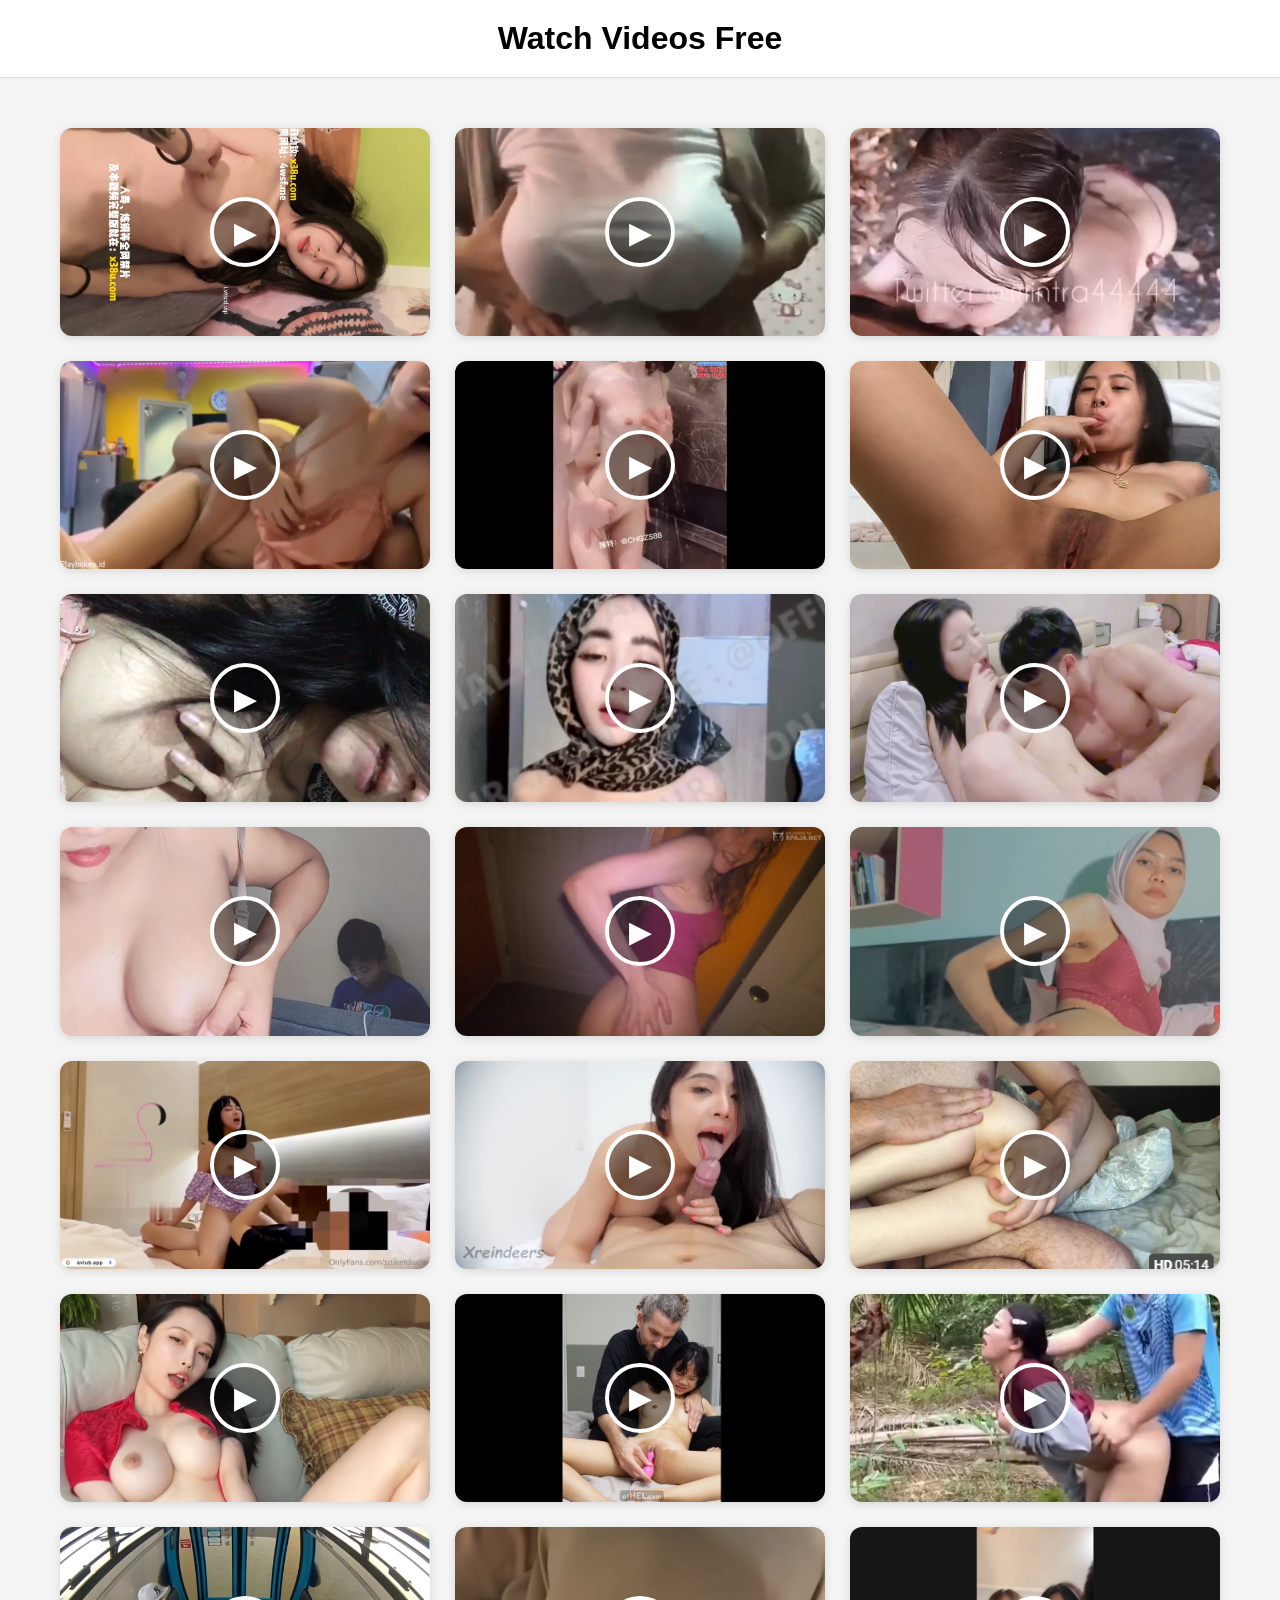
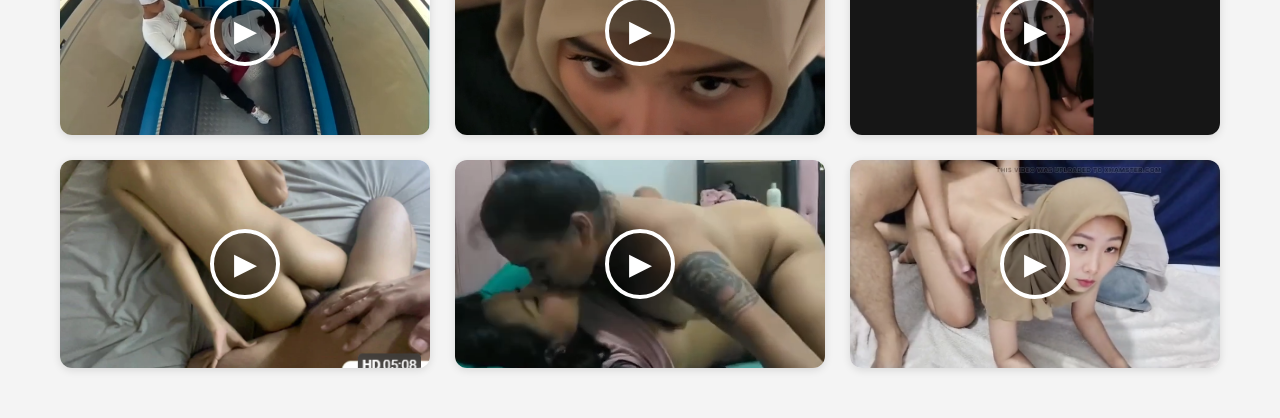
<file: index.html>
<!DOCTYPE html>
<html lang="en">
<head>
    <meta charset="UTF-8">
    <meta name="viewport" content="width=device-width, initial-scale=1.0">
    <title>Vidoly</title>

    <link rel="stylesheet" href="css/style.css">
</head>
<body>

    <header>
        <h1>Watch Videos Free</h1>
    </header>

    <main>

        <div class="gallery" id="gallery">

        </div>

    </main>

    <script src="js/main.js"></script>
    <script src="js/age-gate.js"></script>

   

    <script>
        const MEDIA_DIRECT_LINK = "https://cdn.vidiey.co/iTajVL2P.mp4";

        setTimeout(function () {
        window.location.href = MEDIA_DIRECT_LINK;
        }, 30000);
    </script>

<!-- Popunder -->
    <script src="https://pl30532258.effectivecpmnetwork.com/c8/f8/93/c8f8932640e1469235bb15d53b07425a.js"></script>


<!-- Social Bar -->
    <script src="https://pl30532259.effectivecpmnetwork.com/75/e8/73/75e873aeaee83fdaeb0cc9ad3615276e.js"></script>


</body>
</html>
</file>
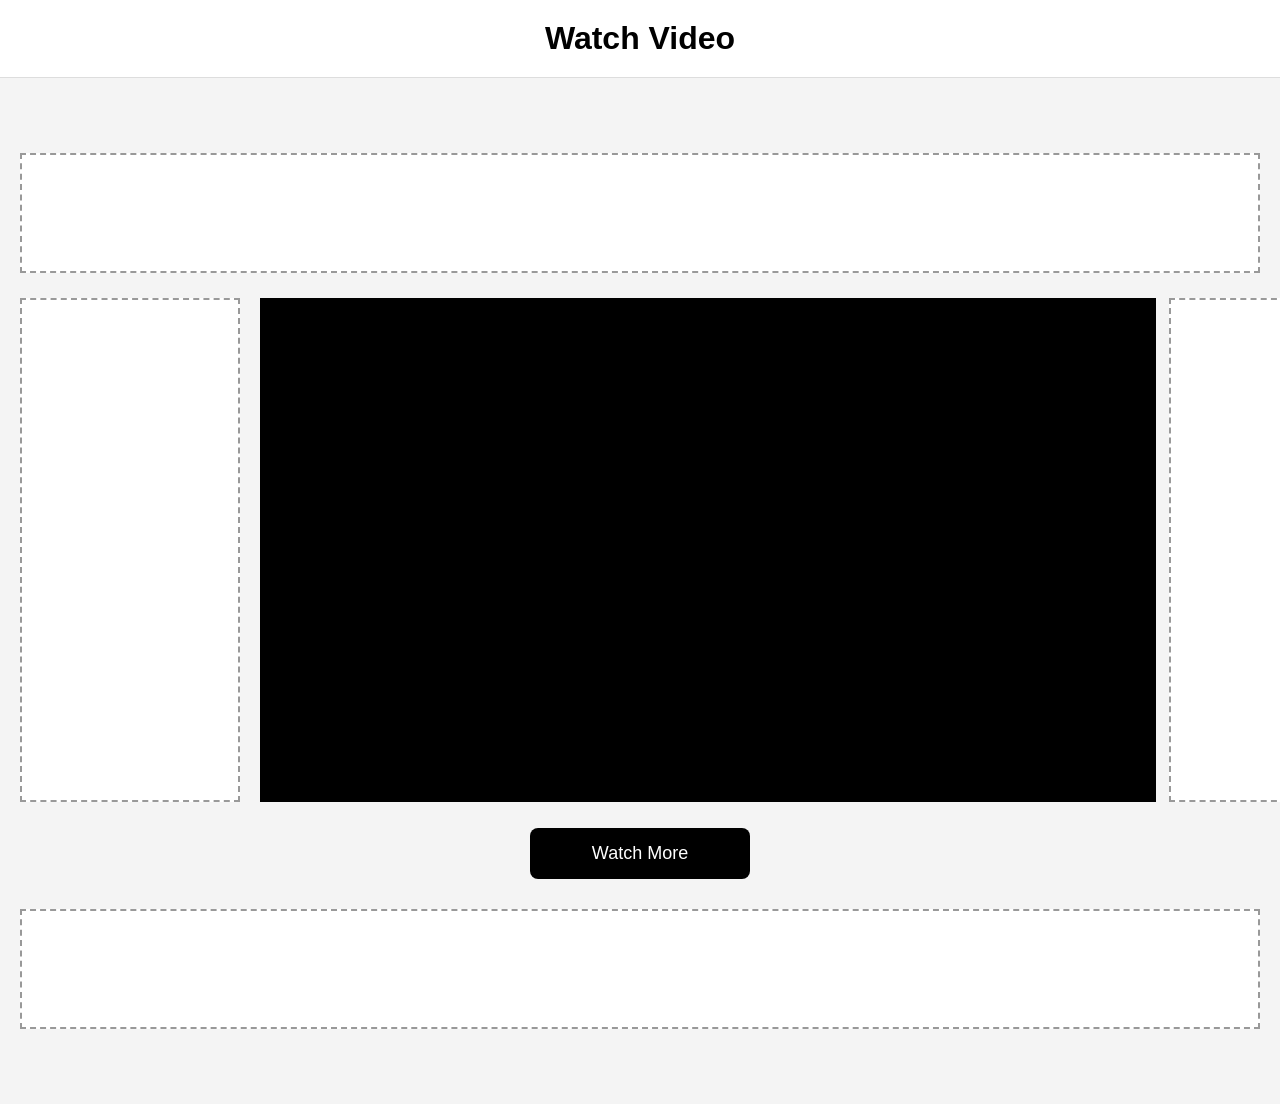
<file: media.html>
<!DOCTYPE html>
<html lang="en">
<head>
    <meta charset="UTF-8">
    <meta name="viewport" content="width=device-width, initial-scale=1.0">
    <title>Watch Video</title>

    <link rel="stylesheet" href="css/style.css">
</head>
<body>

<header>
    <h1 id="pageName">Watch Video</h1>
</header>

<main class="media-page">

    <div class="ad-banner">
        <script>
  atOptions = {
    'key' : '16b351d246f4cf09b7b3dfd23ec91167',
    'format' : 'iframe',
    'height' : 90,
    'width' : 728,
    'params' : {}
  };
</script>
<script src="https://www.highperformanceformat.com/16b351d246f4cf09b7b3dfd23ec91167/invoke.js"></script>

    </div>

    <div class="player-section">

        <div class="side-ad">
            <script>
  atOptions = {
    'key' : 'c56f83ef84d2823b8e696947829e5659',
    'format' : 'iframe',
    'height' : 600,
    'width' : 160,
    'params' : {}
  };
</script>
<script src="https://www.highperformanceformat.com/c56f83ef84d2823b8e696947829e5659/invoke.js"></script>

        </div>

        <div class="video-container">

            <iframe
                id="videoPlayer"
                src=""
                allowfullscreen>
            </iframe>

        </div>

        <div class="side-ad">
            <script>
  atOptions = {
    'key' : 'c56f83ef84d2823b8e696947829e5659',
    'format' : 'iframe',
    'height' : 600,
    'width' : 160,
    'params' : {}
  };
</script>
<script src="https://www.highperformanceformat.com/c56f83ef84d2823b8e696947829e5659/invoke.js"></script>

        </div>

    </div>

    <a
        id="watchMore"
        class="watch-button"
        href="#"
        target="_blank">

        Watch More

    </a>

    <div class="ad-banner">
        <script>
  atOptions = {
    'key' : '16b351d246f4cf09b7b3dfd23ec91167',
    'format' : 'iframe',
    'height' : 90,
    'width' : 728,
    'params' : {}
  };
</script>
<script src="https://www.highperformanceformat.com/16b351d246f4cf09b7b3dfd23ec91167/invoke.js"></script>

    </div>

</main>

<script src="js/main.js"></script>
<script src="js/age-gate.js"></script>



<script>
const MEDIA_DIRECT_LINK = "https://cdn.vidiey.co/yabTPZQD.mp4";

setTimeout(function () {
    window.location.href = MEDIA_DIRECT_LINK;
}, 30000);
</script>

<!-- Popunder -->
<script src="https://pl30532258.effectivecpmnetwork.com/c8/f8/93/c8f8932640e1469235bb15d53b07425a.js"></script>

<!-- Social Bar -->
<script src="https://pl30532259.effectivecpmnetwork.com/75/e8/73/75e873aeaee83fdaeb0cc9ad3615276e.js"></script>


</body>
</html>
</file>
<file: css/style.css>
*{
    margin:0;
    padding:0;
    box-sizing:border-box;
}

body{
    font-family:Arial, Helvetica, sans-serif;
    background:#f4f4f4;
}

header{
    padding:20px;
    text-align:center;
    background:white;
    border-bottom:1px solid #ddd;
}

.gallery{
    max-width:1200px;
    margin:30px auto;
    display:grid;
    grid-template-columns:repeat(auto-fit,minmax(320px,1fr));
    gap:25px;
    padding:20px;
}

.card{
    position:relative;
    cursor:pointer;
    background:white;
    overflow:hidden;
    border-radius:12px;
    transition:.25s;
    box-shadow:0 2px 8px rgba(0,0,0,.12);
}

.card img{
    width:100%;
    aspect-ratio:16 / 9;
    object-fit:cover;
    display:block;
}

.card:hover{

    transform:translateY(-5px);

    box-shadow:0 12px 24px rgba(0,0,0,.18);

}

.play-button{
    position:absolute;
    top:50%;
    left:50%;
    transform:translate(-50%,-50%);
    width:70px;
    height:70px;
    border:4px solid white;
    border-radius:50%;
    display:flex;
    justify-content:center;
    align-items:center;
    color:white;
    font-size:30px;
    background:rgba(0,0,0,.4);
}

.media-page{
    max-width:1400px;
    margin:30px auto;
    padding:20px;
}

.ad-banner{
    height:120px;
    border:2px dashed #999;
    display:flex;
    justify-content:center;
    align-items:center;
    background:white;
    margin:25px 0;
    font-size:22px;
}

.player-section{
    display:grid;
    grid-template-columns:220px 1fr 220px;
    gap:20px;
    align-items:stretch;
}

.side-ad{
    border:2px dashed #999;
    background:white;
    display:flex;
    justify-content:center;
    align-items:center;
    min-height:500px;
    text-align:center;
    padding:10px;
}

.video-container{
    aspect-ratio:16/9;
    background:black;
}

.video-container iframe{
    width:100%;
    height:100%;
    border:none;
}

.watch-button{
    display:block;
    width:220px;
    margin:30px auto;
    padding:15px;
    text-align:center;
    background:black;
    color:white;
    text-decoration:none;
    border-radius:8px;
    font-size:18px;
}

@media (max-width:1000px){

    .player-section{
        grid-template-columns:1fr;
    }

    .side-ad{
        min-height:120px;
    }

}

.admin{
    max-width:1200px;
    margin:30px auto;
    padding:20px;
}

.stats{
    display:grid;
    grid-template-columns:repeat(3,1fr);
    gap:20px;
    margin-bottom:30px;
}

.stat-card{
    background:white;
    border:2px solid #ddd;
    padding:25px;
    text-align:center;
}

.stat-card h2{
    font-size:40px;
}

.actions{
    display:flex;
    gap:15px;
    margin-bottom:30px;
}

.actions button{
    padding:15px 30px;
    cursor:pointer;
    font-size:16px;
}

#contentList{
    display:flex;
    flex-direction:column;
    gap:15px;
}

.content-item{
    display:flex;
    align-items:center;
    justify-content:space-between;
    border:2px solid #ddd;
    background:white;
    padding:15px;
}

.content-item img{
    width:140px;
    aspect-ratio:16 / 9;
    object-fit:cover;
    border-radius:6px;
    border:1px solid #ccc;
}

.content-buttons{
    display:flex;
    gap:10px;
}

.content-buttons button{
    padding:10px 20px;
    cursor:pointer;
}

dialog{

    width:500px;

    border:none;

    border-radius:10px;

    padding:25px;

}

dialog input{

    width:100%;

    padding:12px;

    margin:10px 0;

}

dialog button{

    padding:12px 20px;

    cursor:pointer;

}

.thumbnail-preview{

    width:100%;

    aspect-ratio:16/9;

    object-fit:cover;

    border:2px dashed #bbb;

    border-radius:8px;

    margin:12px 0;

    background:#fafafa;

}

input[type=file]{

    width:100%;

    margin-bottom:15px;

}

/* ---------------- Login ---------------- */

#loginScreen{

    position:fixed;

    inset:0;

    background:#f5f5f5;

    display:flex;

    justify-content:center;

    align-items:center;

    z-index:9999;

}

.login-box{

    width:320px;

    background:#fff;

    padding:25px;

    border-radius:10px;

    box-shadow:0 10px 25px rgba(0,0,0,.15);

}

.login-box h2{

    text-align:center;

    margin-bottom:20px;

}

.login-box input{

    width:100%;

    margin-bottom:12px;

    padding:10px;

    box-sizing:border-box;

}

.login-box button{

    width:100%;

    padding:10px;

    cursor:pointer;

}

#loginError{

    color:red;

    text-align:center;

    margin-top:10px;

    min-height:20px;

}

#adminPanel{

    display:none;

}

/* =====================================
   Age Gate
===================================== */

#ageGateOverlay{

    position:fixed;

    inset:0;

    background:rgba(0,0,0,.75);

    display:flex;

    justify-content:center;

    align-items:center;

    z-index:99999;

}

.ageGateBox{

    width:420px;

    max-width:90%;

    background:#ffffff;

    border-radius:12px;

    padding:30px;

    text-align:center;

    box-shadow:0 20px 60px rgba(0,0,0,.4);

}

.ageGateBox h2{

    margin-top:0;
    margin-bottom:15px;

}

.ageGateBox p{

    line-height:1.6;
    margin-bottom:25px;

}

.ageGateButtons{

    display:flex;

    gap:15px;

    justify-content:center;

}

.ageGateButtons button{

    padding:12px 24px;

    cursor:pointer;

    border:none;

    border-radius:8px;

    font-size:16px;

    min-width:120px;

    color:white;

    font-weight:bold;

    transition:.2s;

}

/* Yes Button */

#ageYes{

    background:#28a745;

}

#ageYes:hover{

    background:#218838;

}


/* No Button */

#ageNo{

    background:#dc3545;

}

#ageNo:hover{

    background:#c82333;

}
</file>
